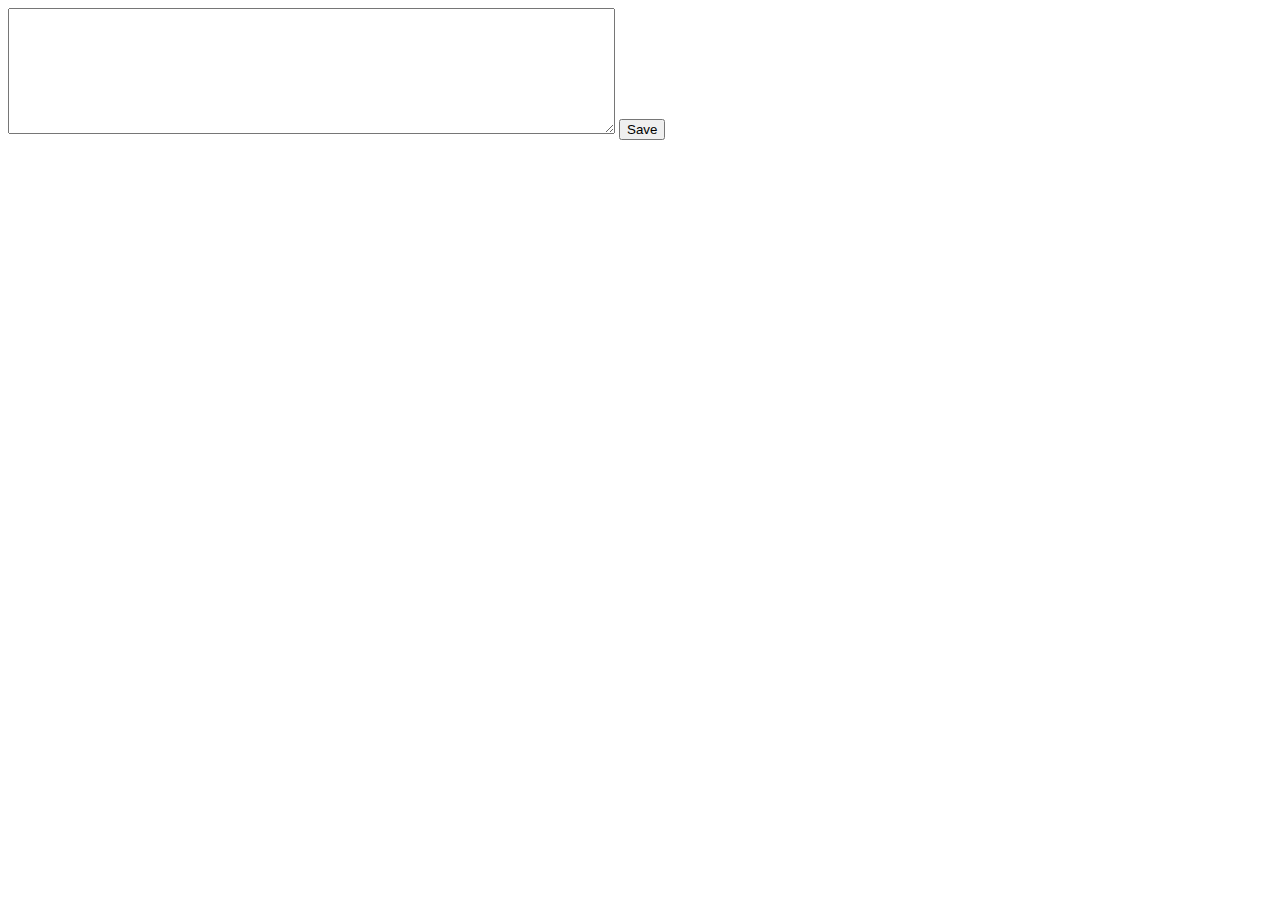
<file: index.html>
<!DOCTYPE html>
<html>
<head>
    <script src="//cdn.tinymce.com/4/tinymce.min.js"></script>
    <script src="https://ajax.googleapis.com/ajax/libs/jquery/1.11.3/jquery.min.js"></script>
    <script>$(document).ready(function(){

        tinymce.init({
            selector:'#document',
            plugins: "save",
            toolbar: "save | insertfile undo redo | styleselect | bold italic | alignleft aligncenter alignright alignjustify | bullist numlist outdent indent | link image"
        });

        $('#btnDocumentSave').click(function(){
            var mi = tinymce.get('document').getContent();
            alert(mi);

            //The data is now in var `mi`, use AJAX to save via PHP
            $.ajax({
                type: 'post',
                url: 'localhost',
                data: 'tinydata=' +mi,
                success:function(){
                }
            });
        });

    });</script>
</head>
<body>
<textarea id="document" name="document" rows="8" cols="73"></textarea>
<button id="btnDocumentSave">Save</button>
</body>
</html>
</file>
